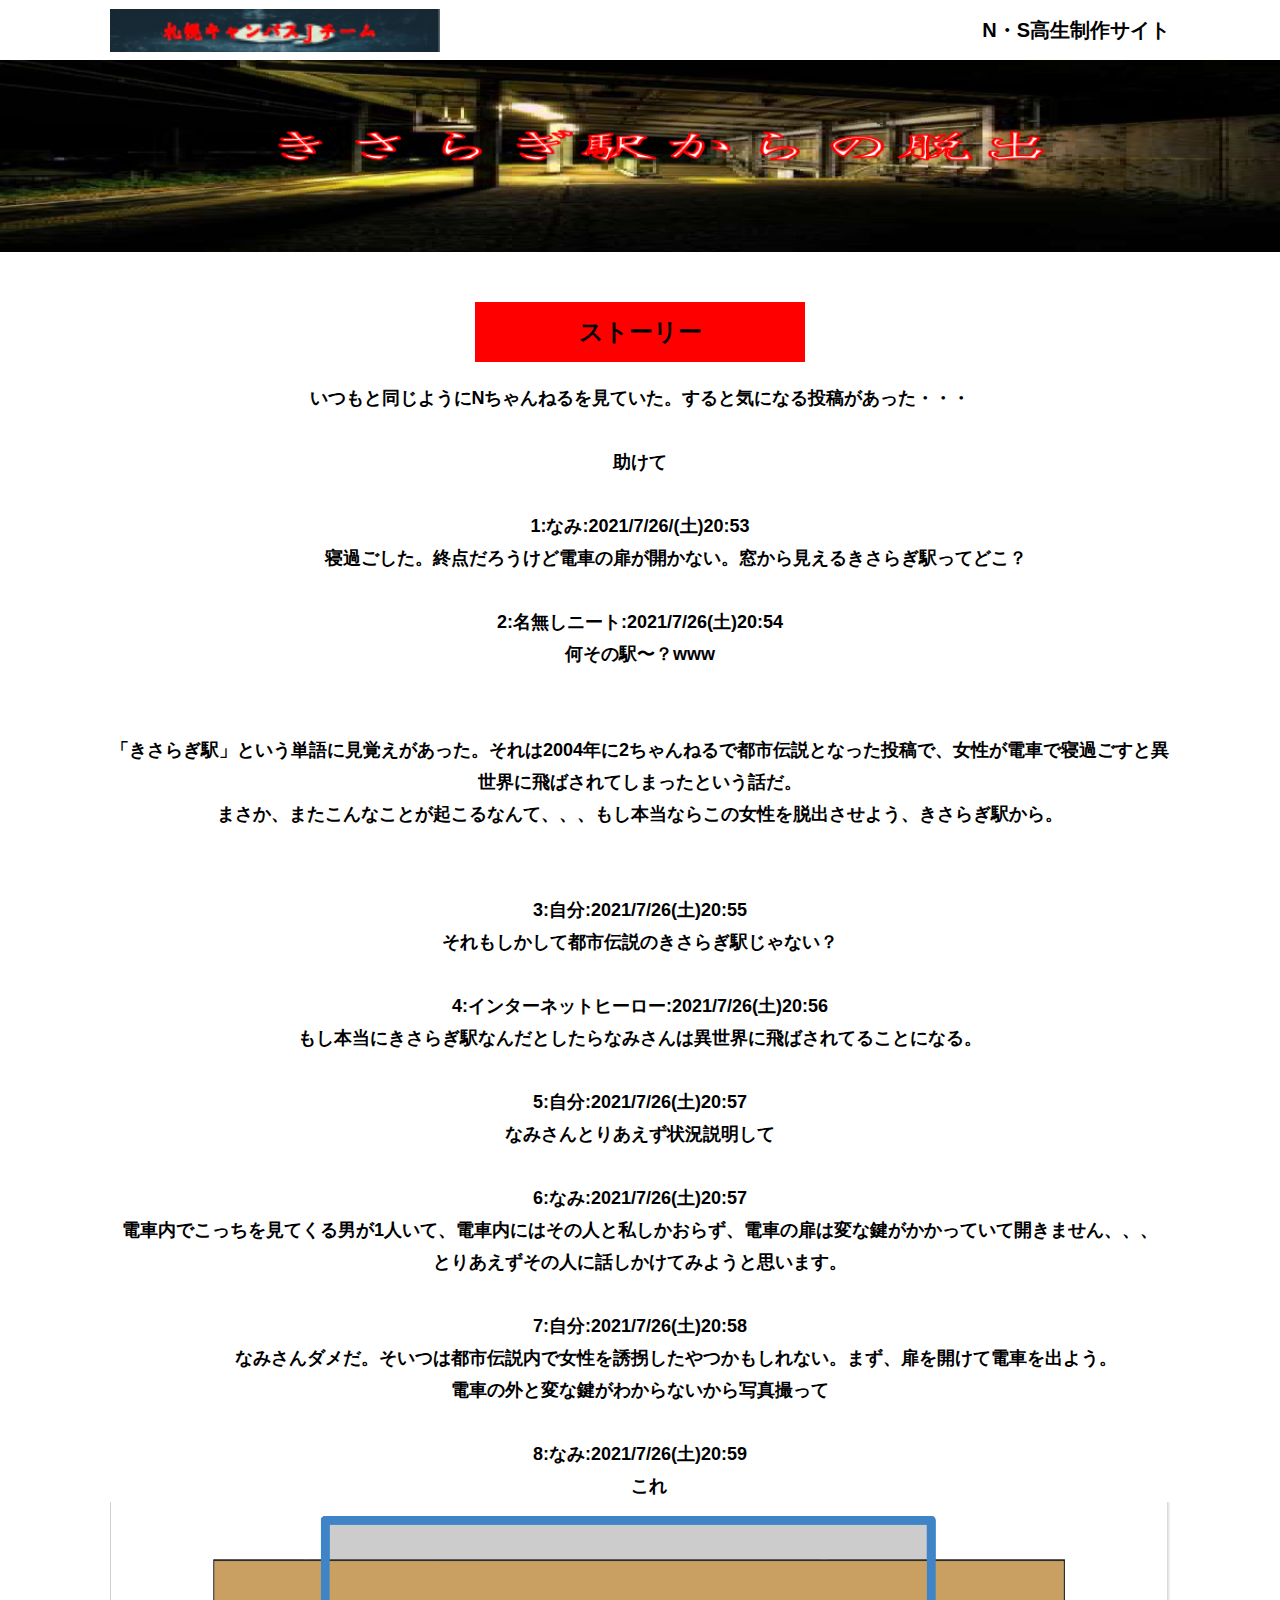
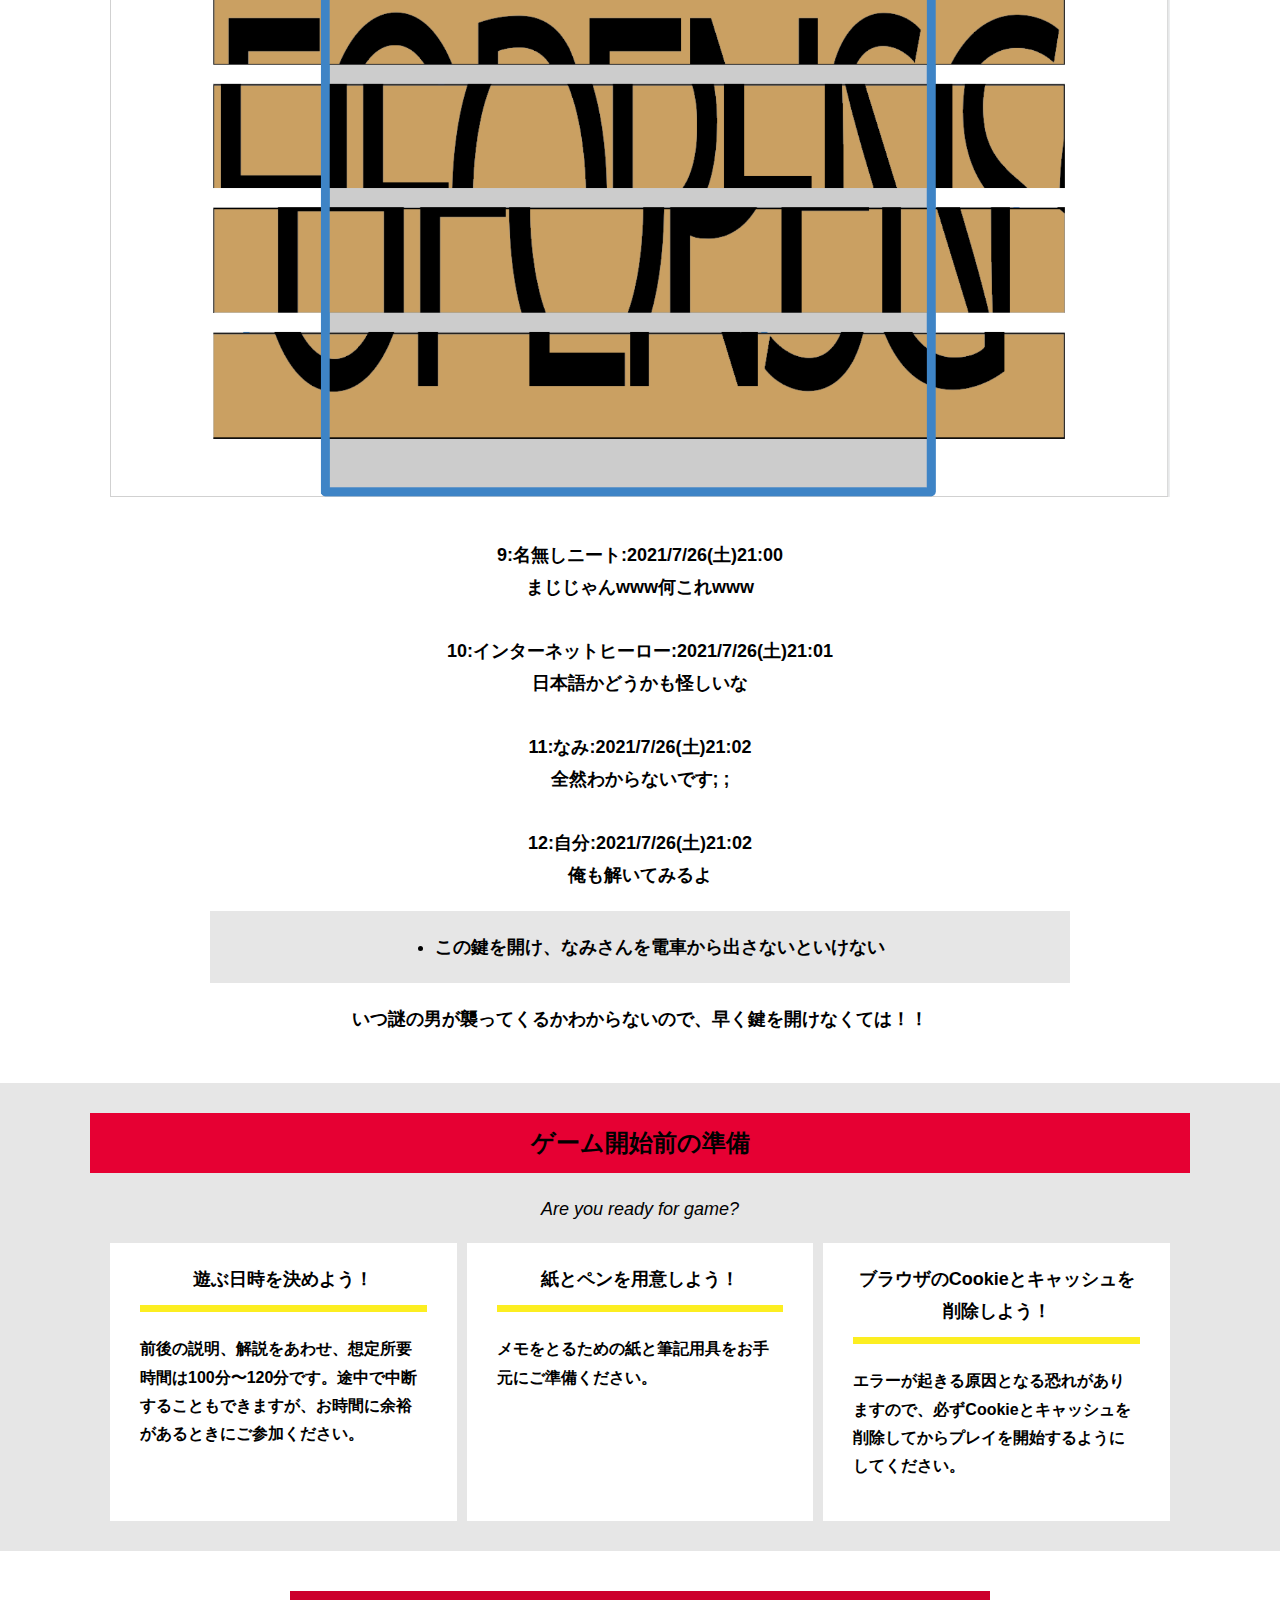
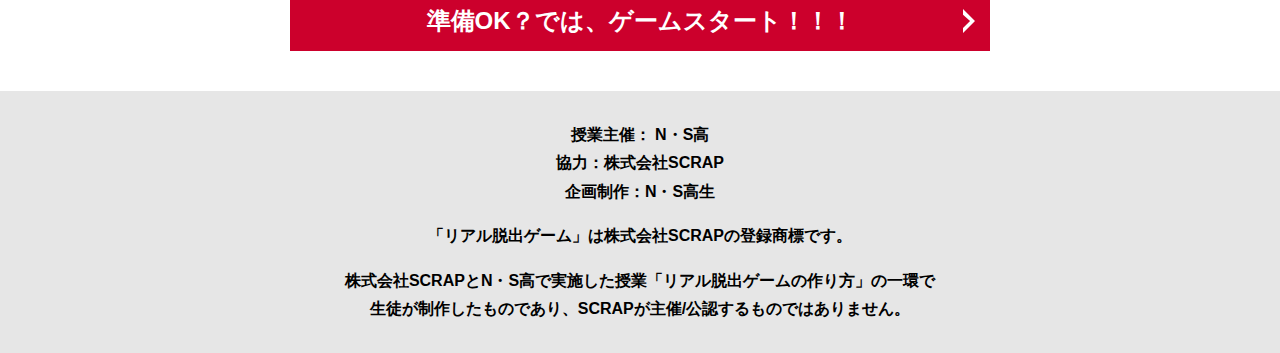
<file: index.html>
<!DOCTYPE html>
<html lang="ja">
<head>
  <meta charset="UTF-8">
  <meta http-equiv="X-UA-Compatible" content="IE=edge">
  <meta name="viewport" content="width=device-width, initial-scale=1.0">
  <title>きさらぎ駅からの脱出 │ Project N</title>
  <link rel="stylesheet" href="assets/css/normalize.css">
  <link rel="stylesheet" href="assets/css/style.css">
</head>
<body>
  <svg width="0" height="0" class="hidden">
    <symbol xmlns="http://www.w3.org/2000/svg" viewBox="0 0 12.47 24.94" id="arrow" class="arrow_svg">
      <title>arrow</title>
      <polygon points="0 24.94 0 19.66 7.35 12.47 0 5.92 0 0 12.47 12.47 0 24.94"/>
    </symbol>
  </svg>
  <header class="header">
    <div class="container">
      <div class="header__logo"><img src="assets/images/チームロゴ2.png

" alt="チームロゴ"></div>
      <div class="header__name">N・S高生制作サイト</div>
    </div>
  </header>
  <main class="main index-page">
    <!-- タイトルエリア　ここから -->
    <h1 class="main-title"><img src="assets/images/きさらぎ駅-2.png" alt="Presented by SCRAP×N・S高リアル脱出ゲーム制作PJ 封鎖された家庭科室からの脱出"></h1>
    <!-- タイトルエリア　ここまで -->
    <section class="section section--story">
      <div class="container">
        <h2 class="section-title section-title--keycolor section-title--story">ストーリー</h2>
        <div class="story">
          <p class="text-center">いつもと同じようにNちゃんねるを見ていた。すると気になる投稿があった・・・<br>
            <br>
            助けて<br>
            <br>
            1:なみ:2021/7/26/(土)20:53<br>
            　　　　寝過ごした。終点だろうけど電車の扉が開かない。窓から見えるきさらぎ駅ってどこ？<br>
            <br>
            2:名無しニート:2021/7/26(土)20:54<br>
                   何その駅〜？www<br>
            <br>
            <br>
            「きさらぎ駅」という単語に見覚えがあった。それは2004年に2ちゃんねるで都市伝説となった投稿で、女性が電車で寝過ごすと異世界に飛ばされてしまったという話だ。<br>
            まさか、またこんなことが起こるなんて、、、もし本当ならこの女性を脱出させよう、きさらぎ駅から。<br>
            <br>
            <br>
            3:自分:2021/7/26(土)20:55<br>
                  それもしかして都市伝説のきさらぎ駅じゃない？<br>
            <br>
            4:インターネットヒーロー:2021/7/26(土)20:56<br>
                  もし本当にきさらぎ駅なんだとしたらなみさんは異世界に飛ばされてることになる。<br>
            <br>
            5:自分:2021/7/26(土)20:57<br>
                  なみさんとりあえず状況説明して<br>
            <br>
            6:なみ:2021/7/26(土)20:57<br>
                  電車内でこっちを見てくる男が1人いて、電車内にはその人と私しかおらず、電車の扉は変な鍵がかかっていて開きません、、、<br>
                 とりあえずその人に話しかけてみようと思います。<br>
            <br>
            7:自分:2021/7/26(土)20:58<br>
            　　　　なみさんダメだ。そいつは都市伝説内で女性を誘拐したやつかもしれない。まず、扉を開けて電車を出よう。<br>
                   電車の外と変な鍵がわからないから写真撮って<br>
            <br>
            8:なみ:2021/7/26(土)20:59<br>
                 　これ<img src="assets/images/問題1鍵.png" alt=""> <br>
            <br>
            9:名無しニート:2021/7/26(土)21:00<br>
                   まじじゃんwww何これwww<br>
            <br>
            10:インターネットヒーロー:2021/7/26(土)21:01<br>
                   日本語かどうかも怪しいな<br>
            <br>
            11:なみ:2021/7/26(土)21:02<br>
                   全然わからないです; ;<br>
            <br>
            12:自分:2021/7/26(土)21:02<br>
                   俺も解いてみるよ<br>
            
          
          
          
          </p>
                 </p>
          <div class="story__note__outer bg-color--gray">
            <ul class="story__note">
              <li>この鍵を開け、なみさんを電車から出さないといけない</li>
              
            </ul>
          </div>
          <p class="text-center">いつ謎の男が襲ってくるかわからないので、早く鍵を開けなくては！！<br>
           </p>
        </div>
      </div>
    </section>
    <section class="section bg-color--gray">
      <div class="container">
        <h2 class="section-title">ゲーム開始前の準備</h2>
        <p class="font-eng text-center">Are you ready for game?</p>
        <!--
          class名"row"内のclass名"column"が横並びになります。
          改行する場合は以下のように追加してください。
          <div class="row">
            <div class="column">
              ～ 内容 ～
            </div>
          </div>
        -->
        <div class="row">
          <div class="column">
            <div class="card">
              <h3 class="card__title">遊ぶ日時を決めよう！</h3>
              <p class="card__content">前後の説明、解説をあわせ、想定所要時間は100分〜120分です。途中で中断することもできますが、お時間に余裕があるときにご参加ください。</p>
            </div>
          </div>
          <div class="column">
            <div class="card">
              <h3 class="card__title">紙とペンを用意しよう！</h3>
              <p class="card__content">メモをとるための紙と筆記用具をお手元にご準備ください。</p>
            </div>
          </div>
          <div class="column">
            <div class="card">
              <h3 class="card__title">ブラウザのCookieとキャッシュを<br>削除しよう！</h3>
              <p class="card__content">エラーが起きる原因となる恐れがありますので、必ずCookieとキャッシュを削除してからプレイを開始するようにしてください。</p>
            </div>
          </div>
        </div>
      </div>
    </section>
  
    <section class="section">
      <div class="container">
        <a class="btn" href="main.html">準備OK？では、ゲームスタート！！！<svg class="btn__arrow"><use xlink:href="#arrow"></use></svg></a>
      </div>
    </section>
  </main>
  <footer class="footer section bg-color--gray">
    <div class="container">
      <p class="text-center">授業主催： N・S高<br>協力：株式会社SCRAP<br>企画制作：N・S高生</p>
      <p class="text-center">「リアル脱出ゲーム」は株式会社SCRAPの登録商標です。</p>
      <p class="text-center">株式会社SCRAPとN・S高で実施した授業「リアル脱出ゲームの作り方」の一環で<br>生徒が制作したものであり、SCRAPが主催/公認するものではありません。</p>
    </div>
  </footer>
</body>
</html>
</file>
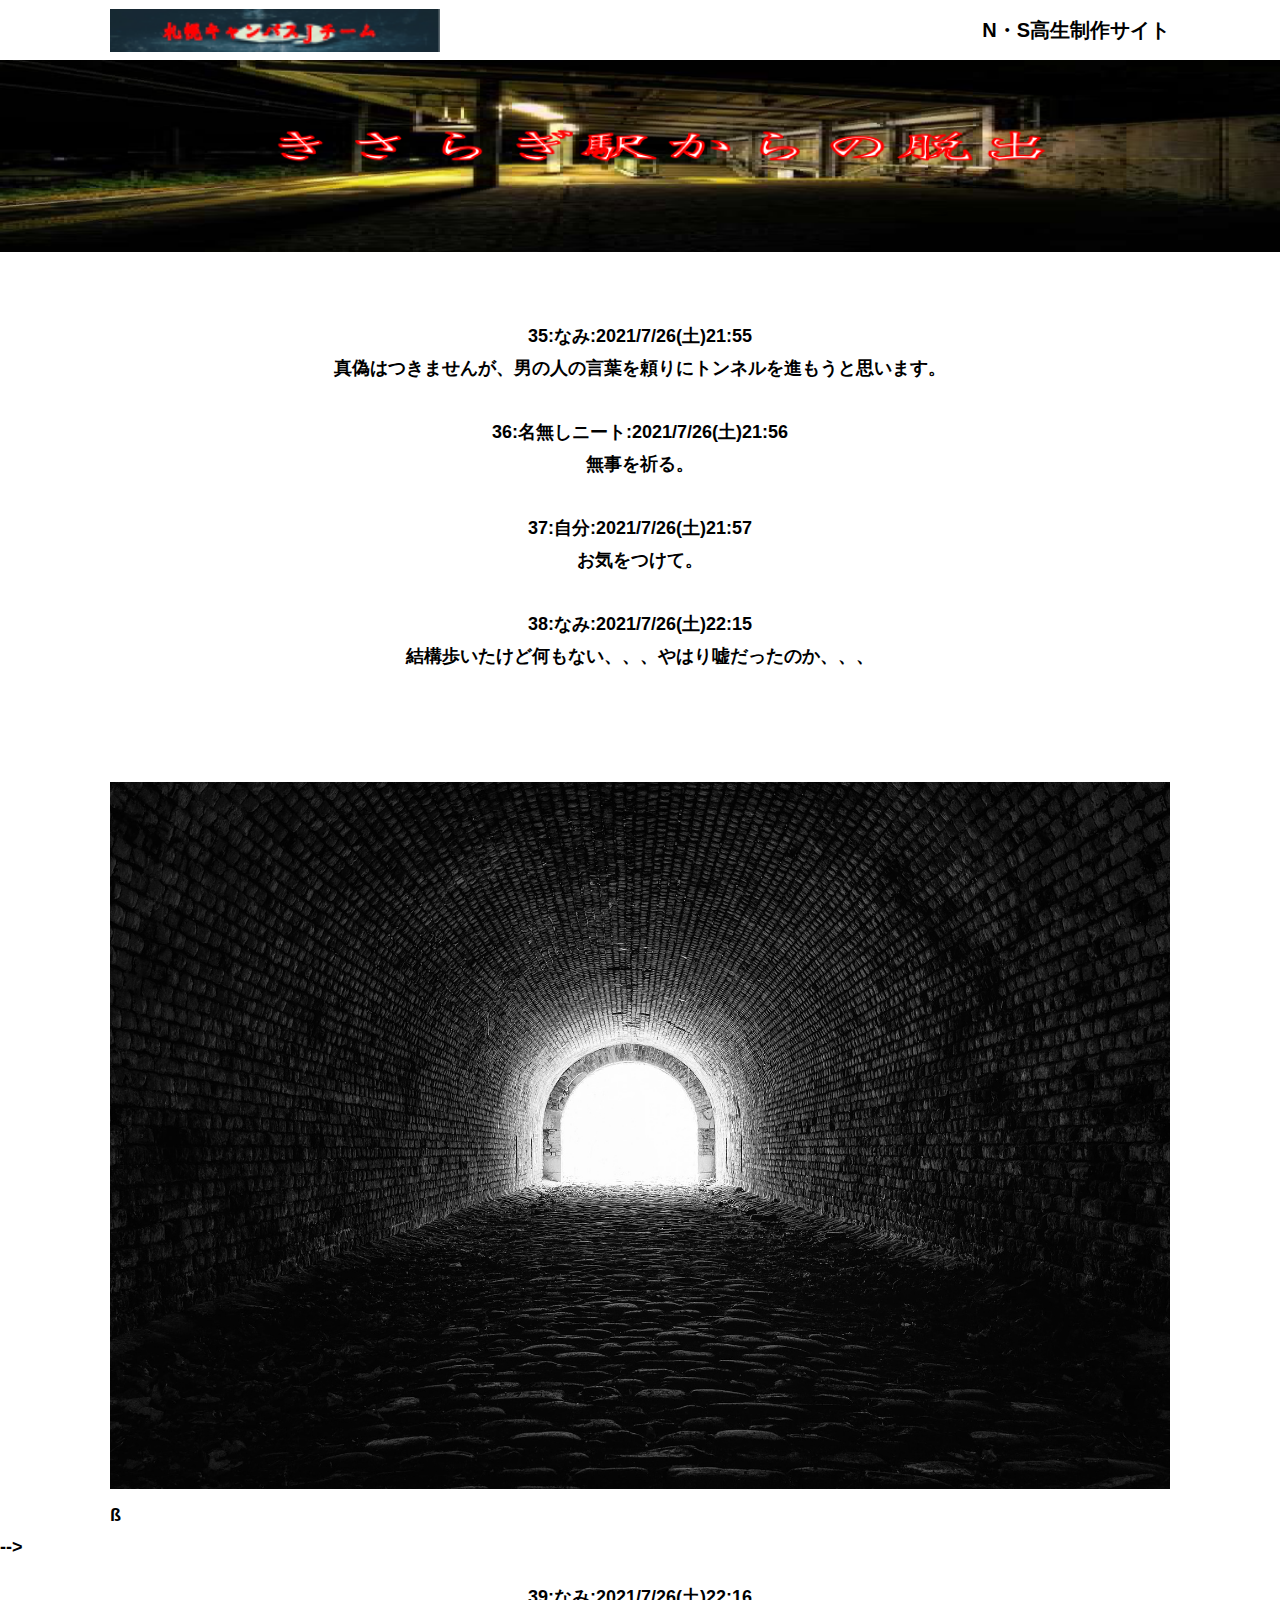
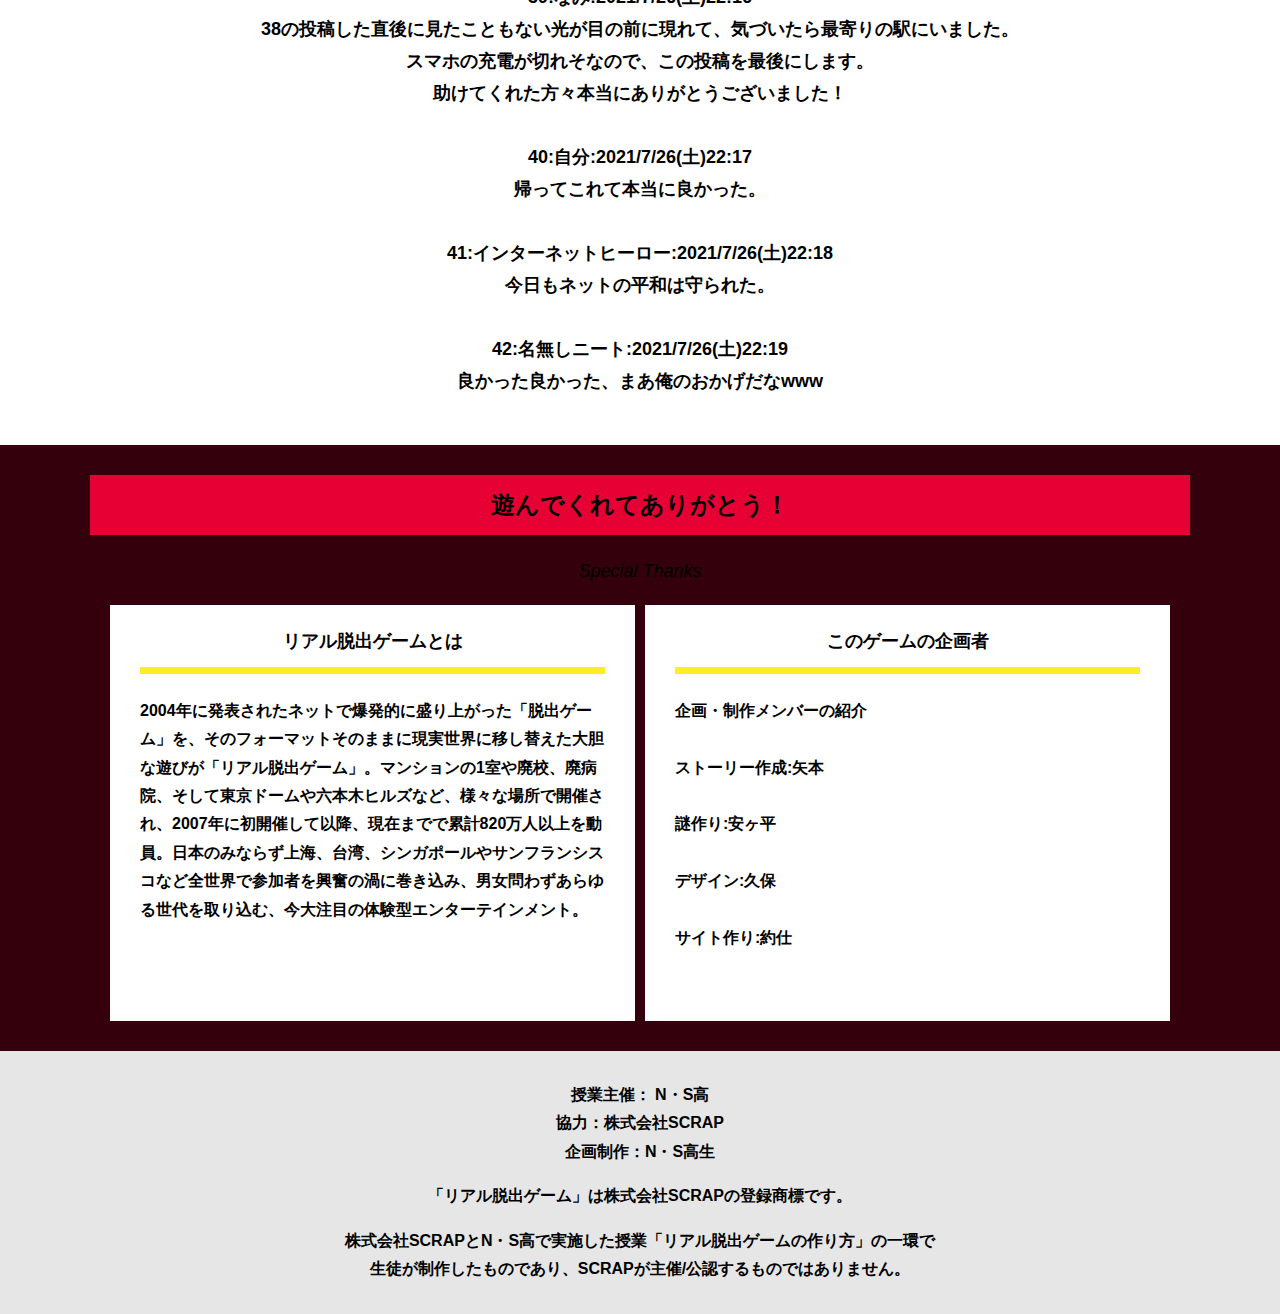
<file: final.html>
<!DOCTYPE html>
<html lang="ja">
<head>
  <meta charset="UTF-8">
  <meta http-equiv="X-UA-Compatible" content="IE=edge">
  <meta name="viewport" content="width=device-width, initial-scale=1.0">
  <title>きさらぎ駅からの脱出 │ Project N</title>
  <link rel="stylesheet" href="assets/css/normalize.css">
  <link rel="stylesheet" href="assets/css/style.css">
</head>
<body>
  <header class="header">
    <div class="container">
      <div class="header__logo"><img src="assets/images/チームロゴ2.png" alt=""></div>
      <div class="header__name">N・S高生制作サイト</div>
    </div>
  </header>
  <main class="main final-page">
    <!-- タイトルエリア　ここから -->
    <h1 class="main-title"><img src="assets/images/きさらぎ駅-2.png" alt=""></h1>
    <!-- タイトルエリア　ここまで -->
    <section class="section">
      <div class="container">
       
          <p class="text-center">35:なみ:2021/7/26(土)21:55<br>
            真偽はつきませんが、男の人の言葉を頼りにトンネルを進もうと思います。<br>
            <br>
            36:名無しニート:2021/7/26(土)21:56<br>
            無事を祈る。<br>
            <br>
            37:自分:2021/7/26(土)21:57<br>
            お気をつけて。
            <br>
            <br>
            38:なみ:2021/7/26(土)22:15<br>
            結構歩いたけど何もない、、、やはり嘘だったのか、、、<br>
            <br>
            
            </p>
        </div>
      </div>
    </section>
    <section class="section">
      <div class="container">
          <figure class="image__container">
             <img src="assets/images/最後の画像.jpg" alt="">
          </figure>

<!--  YouTube貼り付け
            <div class="youtube__container">
              <div class="youtube">
                <iframe width="560" height="315" src="https://www.youtube.com/embed/IRyJe-0Uie0?controls=0" title="YouTube video player" frameborder="0" allow="accelerometer; autoplay; clipboard-write; encrypted-media; gyroscope; picture-in-picture" allowfullscreen></iframe>
              </div>
            </div>
Youtube貼り付けここまで-->
          ß
      </div>
         -->
        <p class="text-center">39:なみ:2021/7/26(土)22:16<br>
          38の投稿した直後に見たこともない光が目の前に現れて、気づいたら最寄りの駅にいました。<br>
          スマホの充電が切れそなので、この投稿を最後にします。<br>
          助けてくれた方々本当にありがとうございました！<br>
      　　<br>
          40:自分:2021/7/26(土)22:17<br>
          帰ってこれて本当に良かった。<br>
          <br>
          41:インターネットヒーロー:2021/7/26(土)22:18<br>
          今日もネットの平和は守られた。<br>
          <br>
          42:名無しニート:2021/7/26(土)22:19<br>
          良かった良かった、まあ俺のおかげだなwww<br>
          
      
      </p>
        <p class="text-center"></p>
      </div>
    </section>
    <section class="section bg-color--keycolor">
      <div class="container">
        <h2 class="section-title">遊んでくれてありがとう！</h2>
        <p class="font-eng text-center">Special Thanks</p>
        <div class="row">
          <div class="column">
            <div class="card">
              <h3 class="card__title">リアル脱出ゲームとは</h3>
              <p class="card__content">2004年に発表されたネットで爆発的に盛り上がった「脱出ゲーム」を、そのフォーマットそのままに現実世界に移し替えた大胆な遊びが「リアル脱出ゲーム」。マンションの1室や廃校、廃病院、そして東京ドームや六本木ヒルズなど、様々な場所で開催され、2007年に初開催して以降、現在までで累計820万人以上を動員。日本のみならず上海、台湾、シンガポールやサンフランシスコなど全世界で参加者を興奮の渦に巻き込み、男女問わずあらゆる世代を取り込む、今大注目の体験型エンターテインメント。</p>
            </div>
          </div>
          <div class="column">
            <div class="card">
              <h3 class="card__title">このゲームの企画者</h3>
              <p class="card__content">企画・制作メンバーの紹介<br>
                <br>
                ストーリー作成:矢本<br>
                <br>
                謎作り:安ヶ平<br>
                <br>
                デザイン:久保<br>
                <br>
                サイト作り:約仕<br>
                <br>
                
                
              </p>
            </div>
          </div>
        </div>
      </div>
    </section>
  </main>
  <footer class="footer section bg-color--gray">
    <div class="container">
        <p class="text-center">授業主催： N・S高<br>協力：株式会社SCRAP<br>企画制作：N・S高生</p>
        <p class="text-center">「リアル脱出ゲーム」は株式会社SCRAPの登録商標です。</p>
        <p class="text-center">株式会社SCRAPとN・S高で実施した授業「リアル脱出ゲームの作り方」の一環で<br>生徒が制作したものであり、SCRAPが主催/公認するものではありません。</p>
    </div>
  </footer>
</body>
</html>
</file>
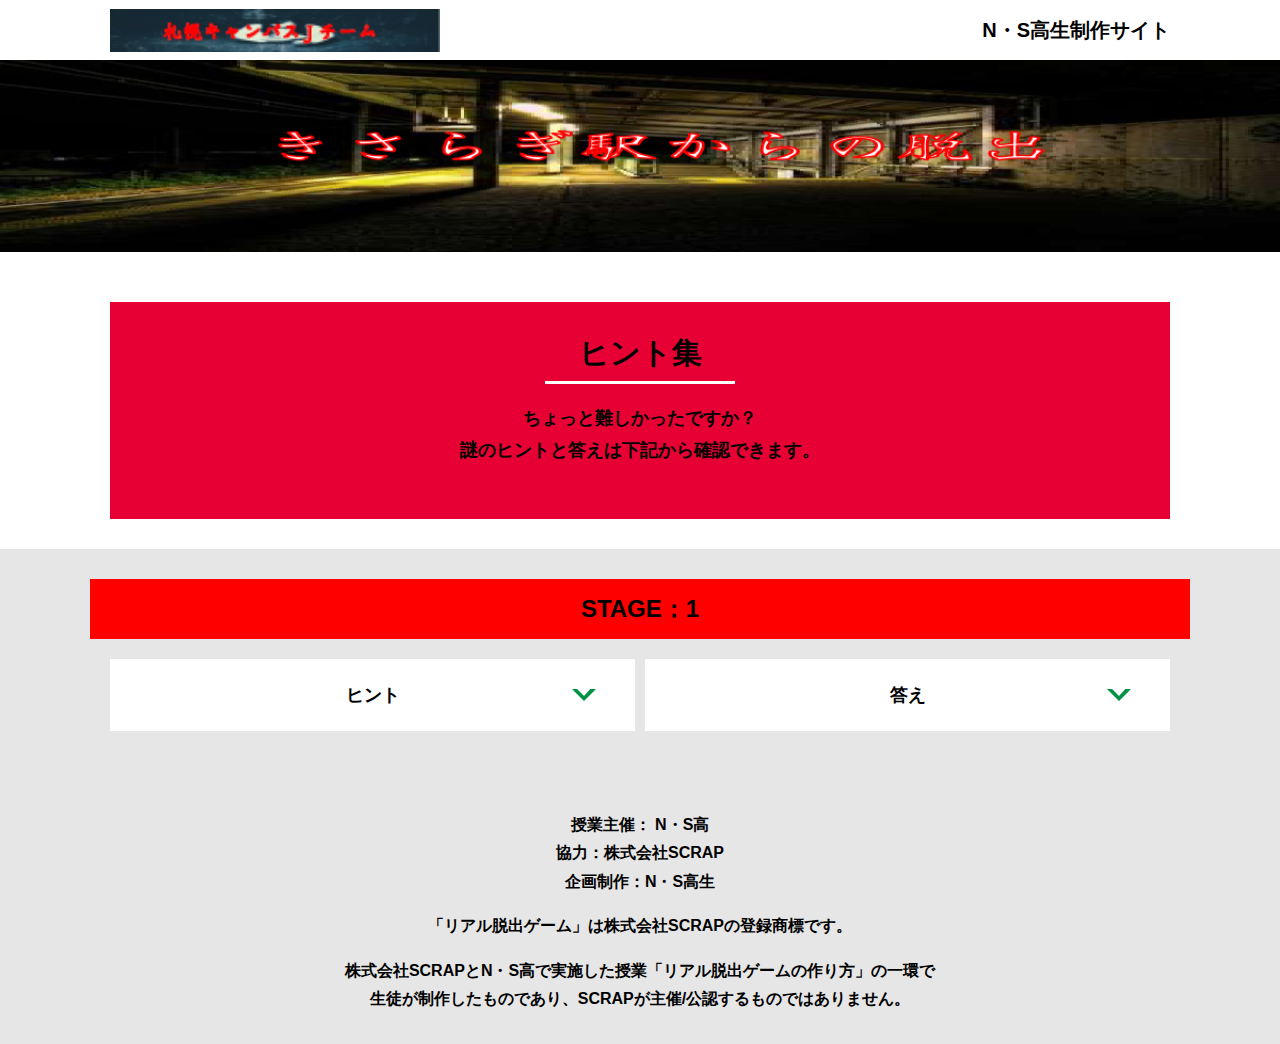
<file: hint1.html>
<!DOCTYPE html>
<html lang="ja">
<head>
  <meta charset="UTF-8">
  <meta http-equiv="X-UA-Compatible" content="IE=edge">
  <meta name="viewport" content="width=device-width, initial-scale=1.0">
  <title>ヒント │ きさらぎ駅からの脱出 │ Project N</title>
  <link rel="stylesheet" href="assets/css/normalize.css">
  <link rel="stylesheet" href="assets/css/style.css">
</head>
<body>
  <svg width="0" height="0" class="hidden">
    <symbol xmlns="http://www.w3.org/2000/svg" viewBox="0 0 12.47 24.94" id="arrow" class="arrow_svg">
      <title>arrow</title>
      <polygon points="0 24.94 0 19.66 7.35 12.47 0 5.92 0 0 12.47 12.47 0 24.94"/>
    </symbol>
  </svg>
  <header class="header">
    <div class="container">
      <div class="header__logo"><img src="assets/images/チームロゴ2.png" alt="チームロゴ"></div>
      <div class="header__name">N・S高生制作サイト</div>
    </div>
  </header>
  <main class="main hint-page">
    <!-- タイトルエリア　ここから -->
    <h1 class="main-title"><img src="assets/images/きさらぎ駅-2.png" alt="封鎖された家庭科室からの脱出"></h1>
    <!-- タイトルエリア　ここまで -->
    <section class="section">
      <div class="container">
        <div class="box bg-color--subcolor">
          <h2 class="section-title--border">ヒント集</h2>
          <p class="text-center">ちょっと難しかったですか？<br>
            謎のヒントと答えは下記から確認できます。</p>
        </div>
      </div>
    </section>
    <!-- STAGE1ヒント　ここから -->
    <section id="stage1" class="section bg-color--gray">
      <div class="container">
        <h2 class="section-title section-title--keycolor">STAGE：1</h2>
        <div class="row">
          <div class="column">
            <div class="card">
              <h3 class="card__title">ヒント<svg class="card__arrow"><use xlink:href="#arrow"></use></svg></h3>
              <p class="card__content">インタネットヒーロー:横にずらして、揃えたらアルファベットになりそう</p>
            </div>
          </div>
          <div class="column">
            <div class="card">
              <h3 class="card__title">答え<svg class="card__arrow"><use xlink:href="#arrow"></use></svg></h3>
              <p class="card__content">OPEN</p>
            </div>
          </div>
        </div>
      </div>
    </section>
    <!-- STAGE1ヒント　ここまで -->
  </main>
  <footer class="footer section bg-color--gray">
    <div class="container">
        <p class="text-center">授業主催： N・S高<br>協力：株式会社SCRAP<br>企画制作：N・S高生</p>
        <p class="text-center">「リアル脱出ゲーム」は株式会社SCRAPの登録商標です。</p>
        <p class="text-center">株式会社SCRAPとN・S高で実施した授業「リアル脱出ゲームの作り方」の一環で<br>生徒が制作したものであり、SCRAPが主催/公認するものではありません。</p>
    </div>
  </footer>
  <script src="assets/js/hint.js"></script>
</body>
</html>
</file>
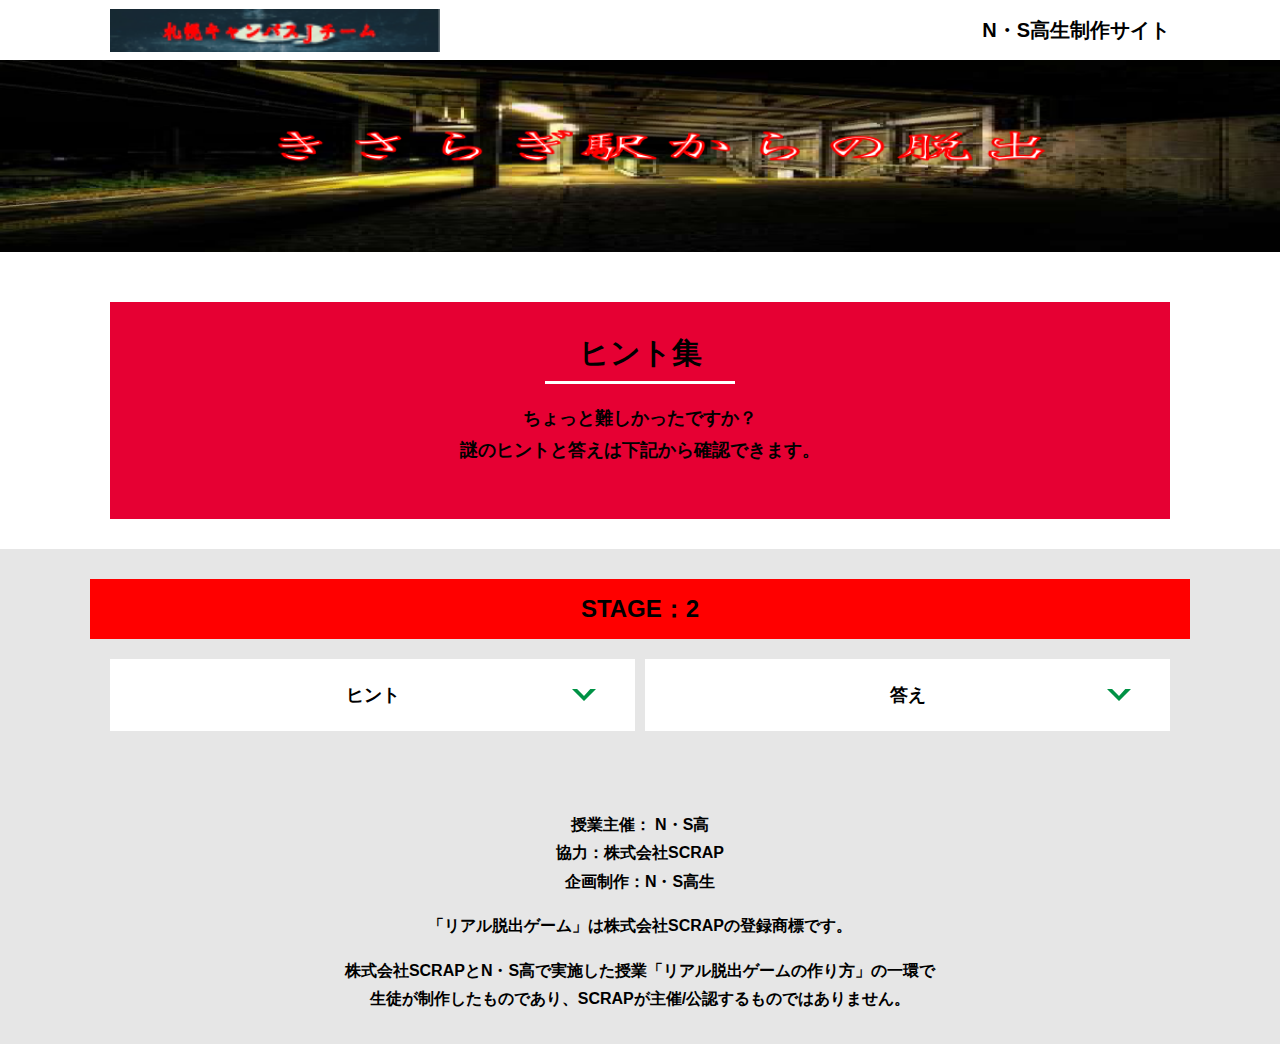
<file: hint2.html>
<!DOCTYPE html>
<html lang="ja">
<head>
  <meta charset="UTF-8">
  <meta http-equiv="X-UA-Compatible" content="IE=edge">
  <meta name="viewport" content="width=device-width, initial-scale=1.0">
  <title>ヒント │ きさらぎ駅からの脱出 │ Project N</title>
  <link rel="stylesheet" href="assets/css/normalize.css">
  <link rel="stylesheet" href="assets/css/style.css">
</head>
<body>
  <svg width="0" height="0" class="hidden">
    <symbol xmlns="http://www.w3.org/2000/svg" viewBox="0 0 12.47 24.94" id="arrow" class="arrow_svg">
      <title>arrow</title>
      <polygon points="0 24.94 0 19.66 7.35 12.47 0 5.92 0 0 12.47 12.47 0 24.94"/>
    </symbol>
  </svg>
  <header class="header">
    <div class="container">
      <div class="header__logo"><img src="assets/images/チームロゴ2.png" alt=""></div>
      <div class="header__name">N・S高生制作サイト</div>
    </div>
  </header>
  <main class="main hint-page">
    <!-- タイトルエリア　ここから -->
    <h1 class="main-title"><img src="assets/images/きさらぎ駅-2.png" alt=""></h1>
    <!-- タイトルエリア　ここまで -->
    <section class="section">
      <div class="container">
        <div class="box bg-color--subcolor">
          <h2 class="section-title--border">ヒント集</h2>
          <p class="text-center">ちょっと難しかったですか？<br>
            謎のヒントと答えは下記から確認できます。</p>
        </div>
      </div>
    </section>
    <!-- STAGE2ヒント　ここから -->
    <section id="stage2" class="section bg-color--gray">
      <div class="container">
        <h2 class="section-title section-title--keycolor">STAGE：2</h2>
        <div class="row">
          <div class="column">
            <div class="card">
              <h3 class="card__title">ヒント<svg class="card__arrow"><use xlink:href="#arrow"></use></svg></h3>
              <p class="card__content">テキストテキストテキストテキストテキスト</p>
            </div>
              
 <!-- 2-2ヒント追加
            <div class="card">
              <h3 class="card__title">2-2ヒント<svg class="card__arrow"><use xlink:href="#arrow"></use></svg></h3>
              <p class="card__content">テキストテキストテキストテキストテキストテキストテキストテキストテキストテキスト</p>
            </div>
2-2ヒント追加ここまで -->

 <!-- 2-3ヒント追加
        　　 <div class="card">
              <h3 class="card__title">2-3ヒント<svg class="card__arrow"><use xlink:href="#arrow"></use></svg></h3>
              <p class="card__content">テキストテキストテキストテキストテキストテキストテキストテキストテキストテキスト</p>
            </div>
2-3ヒント追加ここまで -->
              
          </div>
          <div class="column">
            <div class="card">
              <h3 class="card__title">答え<svg class="card__arrow"><use xlink:href="#arrow"></use></svg></h3>
              <p class="card__content">はづき</p>
            </div>
              
<!-- 2-2答え追加
            <div class="card">
              <h3 class="card__title">2-2答え<svg class="card__arrow"><use xlink:href="#arrow"></use></svg></h3>
              <p class="card__content">ううう</p>
            </div>
2-2答え追加ここまで -->
              
<!-- 2-3答え追加          
            <div class="card">
              <h3 class="card__title">2-3答え<svg class="card__arrow"><use xlink:href="#arrow"></use></svg></h3>
              <p class="card__content">ううう</p>
            </div>
2-3答え追加ここまで -->
              
          </div>
        </div>
      </div>
    </section>
    <!-- STAGE2ヒント　ここまで -->
  </main>
  <footer class="footer section bg-color--gray">
    <div class="container">
        <p class="text-center">授業主催： N・S高<br>協力：株式会社SCRAP<br>企画制作：N・S高生</p>
        <p class="text-center">「リアル脱出ゲーム」は株式会社SCRAPの登録商標です。</p>
        <p class="text-center">株式会社SCRAPとN・S高で実施した授業「リアル脱出ゲームの作り方」の一環で<br>生徒が制作したものであり、SCRAPが主催/公認するものではありません。</p>
    </div>
  </footer>
  <script src="assets/js/hint.js"></script>
</body>
</html>
</file>
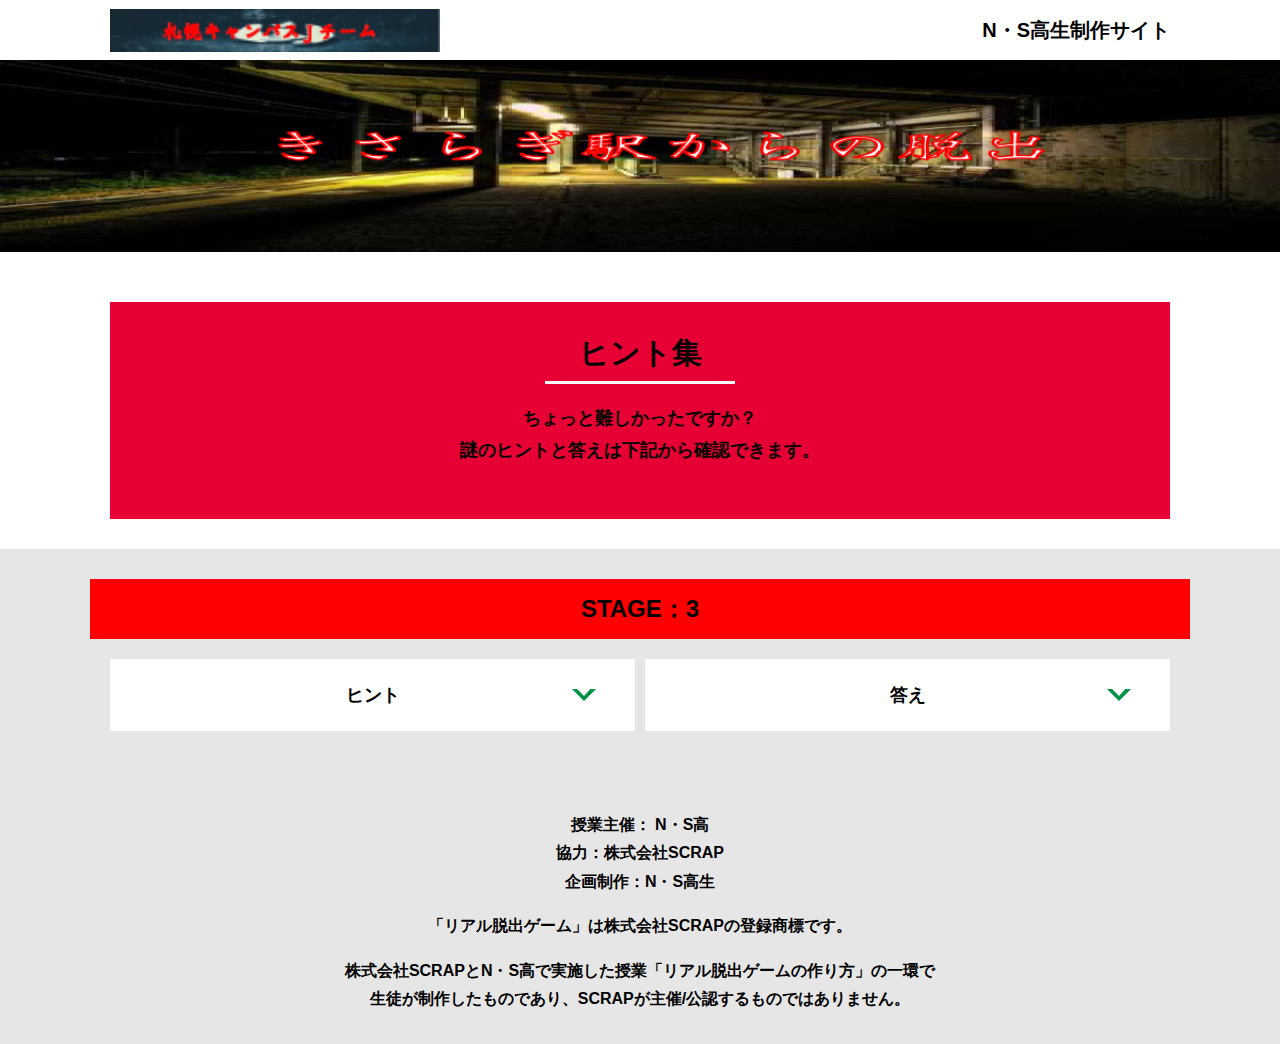
<file: hint3.html>
<!DOCTYPE html>
<html lang="ja">
<head>
  <meta charset="UTF-8">
  <meta http-equiv="X-UA-Compatible" content="IE=edge">
  <meta name="viewport" content="width=device-width, initial-scale=1.0">
  <title>ヒント │ きさらぎ駅からの脱出 │ Project N</title>
  <link rel="stylesheet" href="assets/css/normalize.css">
  <link rel="stylesheet" href="assets/css/style.css">
</head>
<body>
  <svg width="0" height="0" class="hidden">
    <symbol xmlns="http://www.w3.org/2000/svg" viewBox="0 0 12.47 24.94" id="arrow" class="arrow_svg">
      <title>arrow</title>
      <polygon points="0 24.94 0 19.66 7.35 12.47 0 5.92 0 0 12.47 12.47 0 24.94"/>
    </symbol>
  </svg>
  <header class="header">
    <div class="container">
      <div class="header__logo"><img src="assets/images/チームロゴ2.png" alt=""></div>
      <div class="header__name">N・S高生制作サイト</div>
    </div>
  </header>
  <main class="main hint-page">
    <!-- タイトルエリア　ここから -->
    <h1 class="main-title"><img src="assets/images/きさらぎ駅-2.png" alt=""></h1>
    <!-- タイトルエリア　ここまで -->
    <section class="section">
      <div class="container">
        <div class="box bg-color--subcolor">
          <h2 class="section-title--border">ヒント集</h2>
          <p class="text-center">ちょっと難しかったですか？<br>
            謎のヒントと答えは下記から確認できます。</p>
        </div>
      </div>
    </section>
    <!-- STAGE3ヒント　ここから -->
    <section id="stage3" class="section bg-color--gray">
      <div class="container">
        <h2 class="section-title section-title--keycolor">STAGE：3</h2>
        <div class="row">
          <div class="column">
            <div class="card">
              <h3 class="card__title">ヒント<svg class="card__arrow"><use xlink:href="#arrow"></use></svg></h3>
              <p class="card__content">テキストテキストテキストテキストテキスト</p>
            </div>
              
 <!-- 3-2ヒント追加
            <div class="card">
              <h3 class="card__title">3-2ヒント<svg class="card__arrow"><use xlink:href="#arrow"></use></svg></h3>
              <p class="card__content">テキストテキストテキストテキストテキストテキストテキストテキストテキストテキスト</p>
            </div>
3-2ヒント追加ここまで -->

 <!-- 3-3ヒント追加
        　　 <div class="card">
              <h3 class="card__title">3-3ヒント<svg class="card__arrow"><use xlink:href="#arrow"></use></svg></h3>
              <p class="card__content">テキストテキストテキストテキストテキストテキストテキストテキストテキストテキスト</p>
            </div>
3-3ヒント追加ここまで -->
              
          </div>
          <div class="column">
            <div class="card">
              <h3 class="card__title">答え<svg class="card__arrow"><use xlink:href="#arrow"></use></svg></h3>
              <p class="card__content">とんねるにむかへ</p>
            </div>

 <!-- 3-2答え追加
            <div class="card">
              <h3 class="card__title">3-2答え<svg class="card__arrow"><use xlink:href="#arrow"></use></svg></h3>
              <p class="card__content">ううう</p>
            </div>
3-2答え追加ここまで -->
              
<!-- 3-3答え追加          
            <div class="card">
              <h3 class="card__title">2-3答え<svg class="card__arrow"><use xlink:href="#arrow"></use></svg></h3>
              <p class="card__content">ううう</p>
            </div>
3-3答え追加ここまで -->
              
          </div>
        </div>
      </div>
    </section>
    <!-- STAGE3ヒント　ここまで -->
  </main>
  <footer class="footer section bg-color--gray">
    <div class="container">
        <p class="text-center">授業主催： N・S高<br>協力：株式会社SCRAP<br>企画制作：N・S高生</p>
        <p class="text-center">「リアル脱出ゲーム」は株式会社SCRAPの登録商標です。</p>
        <p class="text-center">株式会社SCRAPとN・S高で実施した授業「リアル脱出ゲームの作り方」の一環で<br>生徒が制作したものであり、SCRAPが主催/公認するものではありません。</p>
    </div>
  </footer>
  <script src="assets/js/hint.js"></script>
</body>
</html>
</file>
<file: assets/css/style.css>
@charset "UTF-8";
/****************************
 * 共通CSSのテンプレートです。
*****************************/
*,
*::before,
*::after {
  -webkit-box-sizing: border-box;
          box-sizing: border-box;
}

html {
  font-size: 18px;
  -webkit-box-sizing: border-box;
          box-sizing: border-box;
}

body {
  overflow-x: hidden;
  font-family: "游ゴシック体", "Yu Gothic", YuGothic, "ヒラギノ角ゴ Pro", "Hiragino Kaku Gothic Pro", "メイリオ", "Meiryo", sans-serif;
  font-size: 18px;
  line-height: 1.77778;
  font-weight: bold;
  text-decoration: none;
  border: none;
  list-style: none;
  color: #000;
  margin: 0;
}

img {
  width: 100%;
}

figure {
  margin: 0;
}

figcaption {
  margin-top: 30px;
  font-size: 14px;
}

@media screen and (max-width: 767px) {
  figcaption {
    font-size: 13px;
  }
}

input[type=text] {
  font-size: 18px;
  border: none;
  padding: 25px 35px;
  display: block;
  margin: 0 auto;
  max-width: 580px;
  width: 100%;
}

::-webkit-input-placeholder {
  color: #999;
}

:-ms-input-placeholder {
  color: #999;
}

::-ms-input-placeholder {
  color: #999;
}

::placeholder {
  color: #999;
}

button {
  cursor: pointer;
  display: block;
  border: none;
  margin: 0 auto;
  background-color: #006837;
  color: #fff;
  width: 287px;
  height: 55px;
}

/*******************
* Layout
*******************/
.section {
  padding-top: 30px;
  padding-bottom: 30px;
}

.section--clear {
  /* ステージクリア画面 */
  position: fixed;
  display: none;
  /* 読み込み時に一瞬表示されるのを防ぐ */
  -webkit-box-pack: center;
      -ms-flex-pack: center;
          justify-content: center;
  -webkit-box-align: center;
      -ms-flex-align: center;
          align-items: center;
  top: 0;
  bottom: 0;
  left: 0;
  right: 0;
  z-index: 200;
}

.section--clear.isClear {
  display: -webkit-box;
  display: -ms-flexbox;
  display: flex;
}

.container {
  width: 1100px;
  padding-left: 20px;
  padding-right: 20px;
  margin: 0 auto;
}

@media screen and (max-width: 1100px) {
  .container {
    width: calc(100% - 40px);
  }
}

.row {
  display: -webkit-box;
  display: -ms-flexbox;
  display: flex;
  -ms-flex-line-pack: stretch;
      align-content: stretch;
  gap: 10px;
}

.row + .row {
  margin-top: 20px;
}

.column {
  width: 100%;
}

.card {
  background-color: #fff;
  margin-bottom: 20px;
  height: 100%;
}

.card__title {
  font-size: 18px;
  text-align: center;
  margin: 0;
  padding: 20px 30px;
  position: relative;
  cursor: pointer;
}

.card__content {
  -webkit-transition: all 0.3s;
  transition: all 0.3s;
  font-size: 16px;
  padding: 20px 30px;
  margin: 0;
  position: relative;
}

.card__content::before {
  display: block;
  content: '';
  width: calc(100% - 60px);
  height: 7px;
  background-color: #fcee21;
  position: absolute;
  top: -10px;
  left: 30px;
}

.hint-page .card {
  height: auto;
}

.hint-page .card__content {
  display: none;
  text-align: center;
}

.hint-page .card__arrow {
  position: absolute;
  top: calc(50% - 12px);
  right: 45px;
  -webkit-transform: rotate(90deg);
          transform: rotate(90deg);
  -webkit-transition: all 0.3s;
  transition: all 0.3s;
  fill: #009245;
  width: 12px;
  height: 24px;
}

.hint-page .card.is-open .card__content {
  display: block;
}

.hint-page .card.is-open .card__arrow {
  -webkit-transform: rotate(-90deg);
          transform: rotate(-90deg);
}

.box {
  padding: 35px 30px;
}

.youtube {
  position: relative;
  width: 100%;
  padding-top: 56.25%;
}

.youtube iframe {
  position: absolute;
  top: 0;
  left: 0;
  width: 100%;
  height: 100%;
}

.youtube__container {
  max-width: 800px;
  margin: 0 auto;
}

/*********************
* Color
*********************/
.bg-color--keycolor {
  background-color: #33000b;
}

.bg-color--subcolor {
  background-color: #e60033;
}

.bg-color--gray {
  background-color: #e6e6e6;
}

/*********************
* title
**********************/
.main-title {
  margin: 0;
}

.sub-title {
  text-align: center;
  font-size: 18px;
  line-height: 1.66667;
}

.sub-title__bg {
  background-color: #fcee21;
  padding-left: 1rem;
  padding-right: 1rem;
}

.section-title {
  font-size: 24px;
  line-height: 1.75;
  text-align: center;
  padding: 9px 20px;
  background-color: #e60033;
  margin: 0 -20px 20px -20px;
}

.section-title__stage {
  display: inline-block;
  margin-right: 2rem;
}

.section-title--keycolorlight {
  background-color: #e60033;
}

.section-title--keycolorlight .section-title__stage {
  color: #fff;
}

.section-title--keycolor {
  background-color: #ff0000;
}

.section-title--story {
  width: 330px;
  margin: 0 auto 20px;
}

.section-title--border {
  position: relative;
  font-size: 30px;
  text-align: center;
  line-height: 1.06667;
  margin: 0;
  padding-bottom: 15px;
  color: #000;
}

.section-title--border::after {
  position: absolute;
  bottom: 0;
  left: calc(50% - 95px);
  display: block;
  content: '';
  background-color: #fff;
  height: 2.6px;
  width: 190px;
}

/******************
* text
******************/
.font-eng {
  font-style: italic;
  font-weight: normal;
}

/*************************
* Button
*************************/
.btn {
  display: block;
  text-decoration: none;
  cursor: pointer;
  background-color: #cc002c;
  color: #fff;
  font-size: 24px;
  line-height: 1.54167;
  text-align: center;
  padding: 11.5px;
  width: calc(100% - 40px);
  max-width: 700px;
  margin: 10px auto;
  position: relative;
}

.btn:hover {
  opacity: 0.7;
}

.btn__arrow {
  position: absolute;
  top: calc(50% - 12px);
  right: 15px;
  fill: #fff;
  width: 12px;
  height: 24px;
}

/****************
* header
*****************/
.header {
  background-color: #fff;
  height: 60px;
}

.header .container {
  display: -webkit-box;
  display: -ms-flexbox;
  display: flex;
  -webkit-box-pack: justify;
      -ms-flex-pack: justify;
          justify-content: space-between;
  -webkit-box-align: center;
      -ms-flex-align: center;
          align-items: center;
  height: 100%;
}

.header__logo {
  width: 330px;
  height: 42px;
}

.header__name {
  font-size: 20px;
  line-height: 1.1;
}

.footer {
  font-size: 16px;
}

.footer p:first-child {
  margin-top: 0;
}

.footer p:last-child {
  margin-bottom: 0;
}

/********************
* main
********************/
.story__note {
  margin: 0;
}

.story__note__outer {
  width: 860px;
  display: -webkit-box;
  display: -ms-flexbox;
  display: flex;
  padding: 20px;
  margin: 20px auto;
  -webkit-box-pack: center;
      -ms-flex-pack: center;
          justify-content: center;
}

@media screen and (max-width: 940px) {
  .story__note__outer {
    width: 100%;
  }
}

.stage-column__container + .stage-column__container {
  border-top: 2px solid #fff;
}

.answer {
  font-size: 18px;
  margin-bottom: 20px;
  line-height: 80px;
  word-spacing: 20px;
}

.err-message {
  color: #c1272d;
  font-size: 18px;
  text-align: center;
}

.link-hint {
  text-align: center;
  display: block;
  margin-top: 20px;
}

.clear-message {
  background-color: #d9e021;
  padding: 30px 30px 60px;
  position: relative;
}

.clear-message__title {
  position: relative;
  display: block;
  text-align: center;
  color: #e60033;
  font-size: 30px;
  padding-bottom: 10px;
  margin-bottom: 35px;
}

.clear-message__title::after {
  content: '';
  position: absolute;
  display: block;
  width: 183px;
  height: 2px;
  background-color: #fff;
  bottom: 0;
  left: calc(50% - (183px/2));
}

.clear-message__content {
  text-align: center;
}

.clear-message__btn {
  position: absolute;
  bottom: -30px;
  left: calc(50% - 144px);
  width: 288px;
  margin: 0;
}

/********************
* Utility
********************/
.text-center {
  text-align: center;
}

.text-left {
  text-align: left;
}

.text-right {
  text-align: right;
}

.hidden {
  display: none;
}
/*# sourceMappingURL=style.css.map */
</file>
